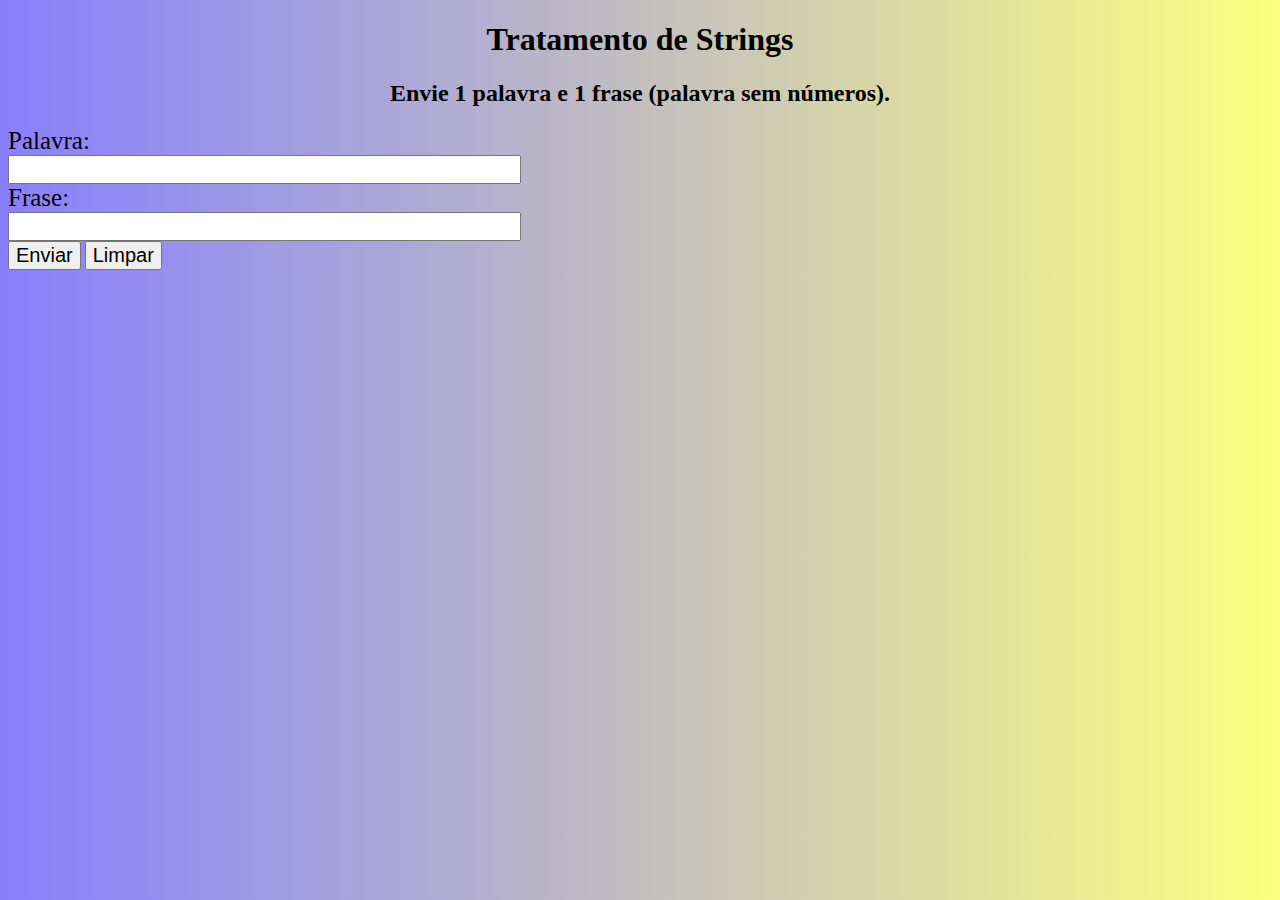
<file: string/src/index.html>
<!DOCTYPE html>
<html lang="pt-br">

<head>
    <meta charset="UTF-8">
    <meta http-equiv="X-UA-Compatible" content="IE=edge">
    <meta name="viewport" content="width=device-width, initial-scale=1.0">
    <link rel="stylesheet" href="style.css">
    <link rel="shortcut icon" href="img/regex.ico" type="image/x-icon">
    <title>Funções de String</title>
</head>

<body>
    <header>
    <h1>Tratamento de Strings</h1>
    <h2>Envie 1 palavra e 1 frase (palavra sem números).</h2>
    </header>
    <main>
    <form name="dados" method="post" action="functions.php">
        <label>Palavra:</label><br>
        <input type="text" pattern="^([a-zA-Z]|[à-ú]|[À-Ú])+$" name="f_palavra" size="40" maxlength="400" /><br>
        <label>Frase:</label><br>
        <input type="text" pattern="^((?!\s{2}).)*$" name="f_frase" size="40" maxlength="400000" /><br>

        <input type="submit" value="Enviar" />
        <input type="reset" value="Limpar" />
        </main>
    </form>
</body>

</html>
</file>
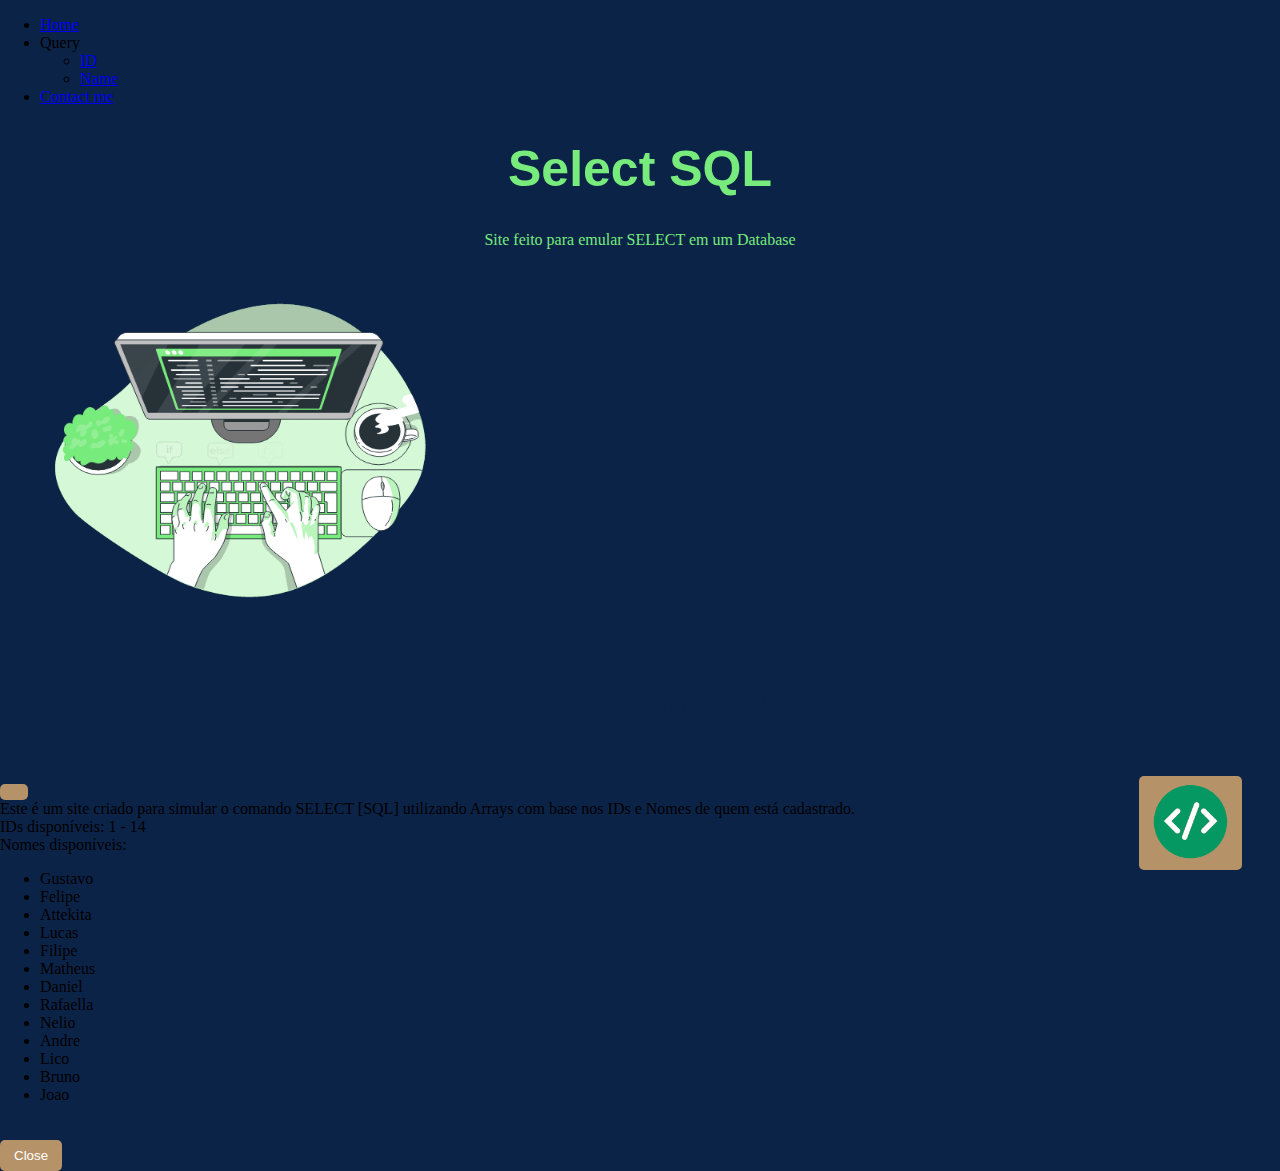
<file: desvios_condicionais/src/assets/index.html>
<!DOCTYPE html>
<html lang="pt-br">

<head>
  <meta charset="UTF-8">
  <meta http-equiv="X-UA-Compatible" content="IE=edge">
  <meta name="viewport" content="width=device-width, initial-scale=1.0">
  <link href="https://cdn.jsdelivr.net/npm/bootstrap@5.3.0-alpha1/dist/css/bootstrap.min.css" rel="stylesheet"
    integrity="sha384-GLhlTQ8iRABdZLl6O3oVMWSktQOp6b7In1Zl3/Jr59b6EGGoI1aFkw7cmDA6j6gD" crossorigin="anonymous">
  <link rel="stylesheet" href="../css/style.css">
  <link rel="shortcut icon" href="../img/php.ico" type="image/x-icon">
  <title>Home</title>
</head>

<body>
  <header>
    <!-- Barra de navegação -->
    <nav class="navbar navbar-expand-lg bg-dark" data-bs-theme="dark">
      <div class="container-fluid">
        <div class="collapse navbar-collapse" id="navbarNavDropdown">
          <ul class="navbar-nav">
            <li class="nav-item">
              <a class="nav-link active" aria-current="page" href="index.html">Home</a>
            </li>
            <li class="nav-item dropdown">
              <a class="nav-link dropdown-toggle" role="button" data-bs-toggle="dropdown" aria-expanded="false">
                Query
              </a>
              <ul class="dropdown-menu">
                <li><a class="dropdown-item" href="id.php">ID</a></li>
                <li><a class="dropdown-item" href="name.php">Name</a></li>
              </ul>
            </li>
            <li class="nav-item">
              <a class="nav-link" href="contact.php">Contact me</a>
            </li>
          </ul>
        </div>
      </div>
    </nav>
  </header>

  <!-- Principal -->
  <main>

    <h1>Select SQL</h1>
    <p> Site feito para emular SELECT em um Database</p>
    
      <figure class="gif">
        <img src="../img/Code typing.gif">
    </figure>
  </main>

  <!-- Botão Modal -->
  <footer>
    <div class="float">
      <button type="button" class="btn" data-bs-toggle="modal" data-bs-target="#exampleModal">
        <img src="../img/code-icon.png" width="75" alt="Saiba mais sobre o código"
          title="Saiba mais sobre o código">
      </button>
    </div>
    <div class="modal fade" id="exampleModal" tabindex="-1" aria-labelledby="exampleModalLabel" aria-hidden="true">
      <div class="modal-dialog">
        <div class="modal-content">
          <div class="modal-header">
            <h1 class="modal-title fs-5" id="exampleModalLabel">Informações</h1>
            <button type="button" class="btn-close" data-bs-dismiss="modal" aria-label="Close"></button>
          </div>
          <div class="modal-body">
            Este é um site criado para simular o comando SELECT [SQL] utilizando Arrays com base nos IDs e Nomes de quem está cadastrado.<br>
            IDs disponíveis: 1 - 14<br>
            Nomes disponíveis:
            <ul>
              <li>Gustavo</li>
              <li>Felipe</li>
              <li>Attekita</li>
              <li>Lucas</li>
              <li>Filipe</li>
              <li>Matheus</li>
              <li>Daniel</li>
              <li>Rafaella</li>
              <li>Nelio</li>
              <li>Andre</li>
              <li>Lico</li>
              <li>Bruno</li>
              <li>Joao</li>
            </ul>
          </div>
          <div class="modal-footer">
            <button type="button" class="btn btn-primary" data-bs-dismiss="modal">Close</button>
          </div>
        </div>
      </div>
    </div>
  </footer>

  <script src="https://cdn.jsdelivr.net/npm/bootstrap@5.3.0-alpha1/dist/js/bootstrap.bundle.min.js"
    integrity="sha384-w76AqPfDkMBDXo30jS1Sgez6pr3x5MlQ1ZAGC+nuZB+EYdgRZgiwxhTBTkF7CXvN"
    crossorigin="anonymous"></script>
</body>

</html>
</file>
<file: string/src/style.css>
header{
    text-align: center;
}
body{
    background: linear-gradient(to right, rgba(17, 0, 255, 0.5), rgba(251, 255, 0, 0.5));
}
label{
    font-size: 25px;
}
input{
    font-size: 20px;
}
</file>
<file: desvios_condicionais/src/css/style.css>
@import url("https://fonts.googleapis.com/css?family=Poppins:400,500,700&display=swap");

body {
  background-color: #0C2348;
  padding: 0;
  margin: 0;
}

h1 {
  font-family: Verdana, Geneva, Tahoma, sans-serif;
  color: #77EB7B;
  text-align: center;
  font-size: 50px;
}

p {
  font-size: 29px;
  text-align: center;
}

main > p
{
color:#77EB7B;
font-size: 16px;
}

.gif > img
{
  height:370px;
}

section > p 
{
  color:lightblue;
}

form {
  position: absolute;
  padding: 30px 20px;
  width: 320px;
  border-radius: 7px;
  background-color: white;
  backdrop-filter: blur(5px);
  background-color: rgba(158, 189, 199, 0.288);
  overflow: hidden;
}

.box_forms {
  width: 100%;
  height: 40vh;
  color: #fae881;
  overflow: hidden;
  display: flex;
  justify-content: center;
  align-items: center;
}

.input {
  display: flex;
  flex-direction: column;
}

input {
  padding: 8px 10px;
  background-color: rgba(222, 239, 248, 0.877);
  border: 0px transparent;
  border-radius: 5px;
  color: rgb(13, 1, 116);
  font-size: 16px;
}

label {
  margin: 0 8px;
  font-size: 14px;
  color: white;
}

.button_wrapper {
  display: flex;
  justify-content: flex-end;
}

button {
  padding: 8px 14px;
  margin: 20px 8px 0 0;
  border-width: 0px;
  border-radius: 5px;
  color: white;
  background-color: #b69269;
  transition: 0.3s;
  z-index: 1;
}

button:hover {
  color: rgb(0, 15, 82);
  background-color: white;
}

.float {
  position: fixed;
  bottom: 30px;
  right: 30px;
}
figure > img
{
  width: 400px;
  height: 400px;
}
#exampleModalLabel 
{
color: #0C2348;
}

.button{
  height: 60px;
  width: 60px;
  margin: 10px;
  float: left;
  cursor: pointer;
  background: #fff;
  overflow: hidden;
  border-radius: 10px;
  line-height: 60px;
  transition: all 0.3s ease-in-out;
  box-shadow: 0px 10px 10px rgba(0,0,0,0.1);

}

.button .icon{
  height: 60px;
  width: 60px;
  display: inline-block;
  transition: all 0.3s ease-in-out;
    text-align: center;
    border-radius: 10px;
}

.button .icon i{
  font-size: 25px;
  transition: all 0.3s ease-in-out;
  line-height: 60px;

}

.button span{
  font-size: 20px;
  font-weight: 500;
  line-height: 60px;
  margin-left: 10px;
}

.button:nth-child(1):hover .icon{
  background: #e1306c;
}
.button:nth-child(2):hover .icon{
  background: #0e76a8;
}
.button:nth-child(3):hover .icon{
  background: #333;
}

.button:hover i{
  color: #fff;
}
</file>
